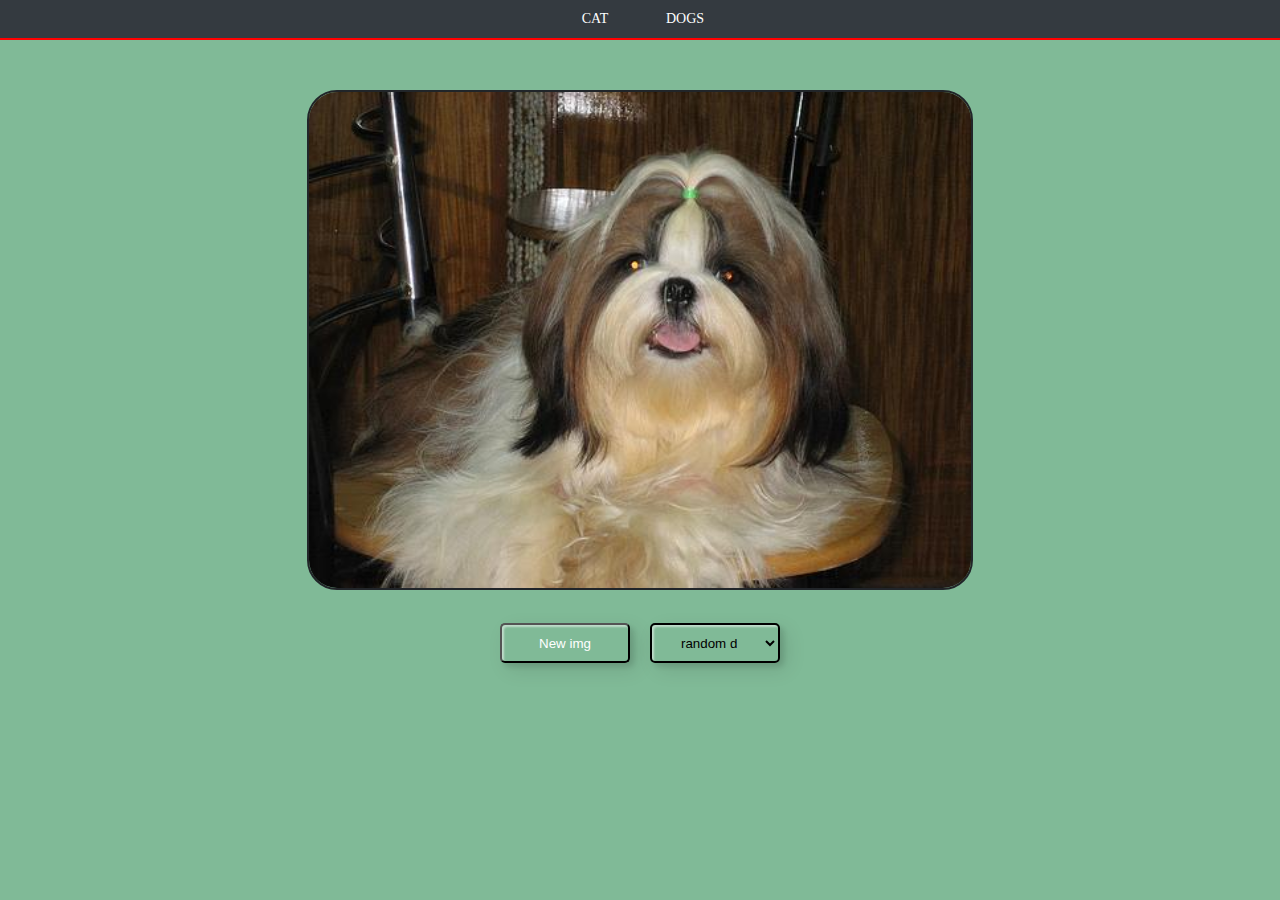
<file: index.html>
<!DOCTYPE html>
<html lang="en">
<head>
    <meta charset="UTF-8">
    <meta http-equiv="X-UA-Compatible" content="IE=edge">
    <meta name="viewport" content="width=device-width, initial-scale=1.0">
    <link rel="stylesheet" href="css/style.css">
    <title>DOG</title>
</head>
<body>
    <div class="bar">
        <ul class="nav_bar">
            <div class="anime">
                <a class="main-bar-a a-anime" href="./index(cat).html">Cat</a>
            </div>
            <div class="manga">
                <a class="main-bar-a a-manga" href="./index.html">Dogs</a>
            </div>
        </ul>
    </div>
    <div class="container">
        <img class="dog-img" src="./img/n02086240_4629.jpg" alt="">
        <div class="select-conteiner">
            <button class="custom-btn">New img</button>
            <select title="dog" class="selectDog">
                <option selected value="random dog">random dog</option>
            </select>
        </div>
    </div>
    <script src="./js/main.js"></script>
</body>
</html>
</file>
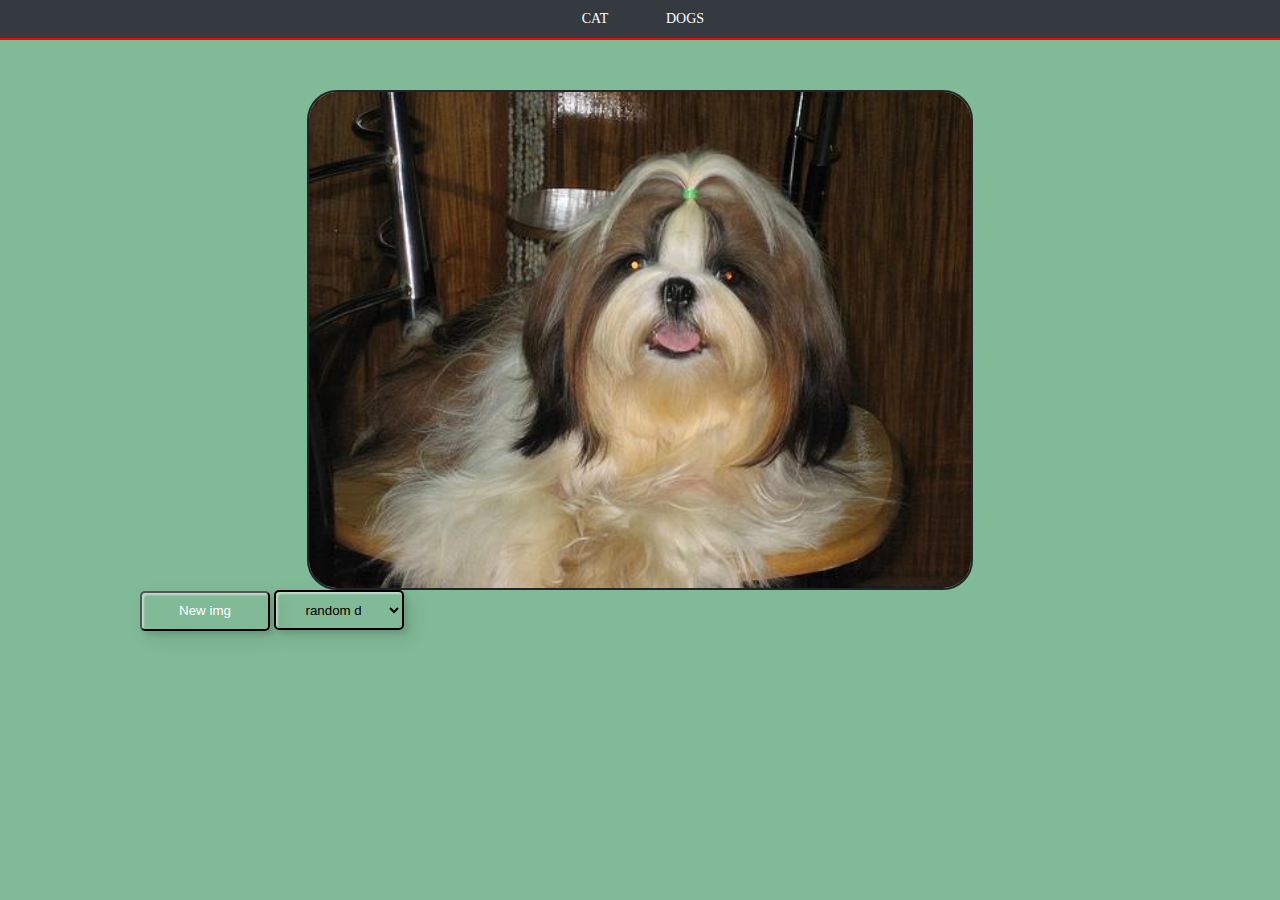
<file: index(dog).html>
<!DOCTYPE html>
<html lang="en">
<head>
    <meta charset="UTF-8">
    <meta http-equiv="X-UA-Compatible" content="IE=edge">
    <meta name="viewport" content="width=device-width, initial-scale=1.0">
    <link rel="stylesheet" href="css/style.css">
    <title>DOG</title>
</head>
<body>
    <div class="bar">
        <ul class="nav_bar">
            <div class="anime">
                <a class="main-bar-a a-anime" href="./index(cat).html">Cat</a>
            </div>
            <div class="manga">
                <a class="main-bar-a a-manga" href="./index(dog).html">Dogs</a>
            </div>
        </ul>
    </div>
    <div class="container">
        <img class="dog-img" src="./img/n02086240_4629.jpg" alt="">
        <button class="custom-btn">New img</button>
        <select title="dog" class="selectDog">
            <option selected value="random dog">random dog</option>
        </select>
    </div>
    <script src="./js/main.js"></script>
</body>
</html>
</file>
<file: css/style.css>
* {
    margin: 0;
    padding: 0;
    box-sizing: border-box;
}
body {
    background: rgb(128, 186, 151);
    background-position: center top;
    background-repeat: no-repeat;
    background-size: auto;
    background-attachment: fixed;
    font-family: -apple-system,BlinkMacSystemFont,"Segoe UI",Roboto,"Helvetica Neue",Arial,sans-serif,"Apple Color Emoji","Segoe UI Emoji","Segoe UI Symbol";
    font-size: 1rem;
    font-weight: 400;
    line-height: 1.5;
    color: #212529;
}
ul, li {
    margin: 0;
    padding: 0;
}
li {
    list-style-type: none;
}

a {
    text-decoration: none;
    display: block;
    font-size: 20px;
}

.bar {
    display: flex;
    justify-content: center;
    height: 40px;
    width: 100%;
    color: white;
    background-color: #343a40!important;
    border-bottom: 2px solid red;
}

.nav_bar {
    display: flex;
    flex-wrap: wrap;
}

.bar_logo_img {
    margin: 8px 0 0 30px;
}

.login {
    margin: 8px 30px 0 0;
}

.main-bar-a {
    color: white;
    font: 14px/1 Tahoma;
    display: block;
    width: 90px;
    text-align: center;
    padding: 12px 0 15px;
    text-transform: uppercase;
    position: relative;
    z-index: 11;
}

.a-tab-li {
    font-family: 'Montserrat', sans-serif;
    font-size: 14px;
    text-align: center;
    letter-spacing: 2px;
    font-weight: 600;
    color: #524f4e;
}


.anime:hover .main-bar-ul  {
    display: flex;
    justify-content: center;
}

.manga:hover .main-bar-ul  {
    display: flex;
    justify-content: center;
}

.tab-li {
    margin: 10px;
    text-decoration: none;
    display: inline-block;
    width: 160px;
    height: 45px;
    line-height: 45px;
    border-radius: 45px;
    background: transparent;
    border: none;
    box-shadow: 0 8px 15px rgb(0 0 0 / 10%);
    transition: .3s;
}

.tab-li:hover {
    box-shadow: 0 8px 10px rgba(255, 255, 255, 0.3);
    background: white;
}

.tab-li:hover .a-tab-li {
    color: black;
}

.a-ul-anime, .a-ul-manga {
    color: white;
}

.main-bar-ul {
    display: none;
    position: absolute;
    top: 40px;
    left: 50%;
    margin-right: -50%;
    transform: translate(-50%);
    z-index: 109;
    width: 40%;
    background: #343a40;
    border-radius: 0 0 10px 10px;
}

.text_about {
    width: 100%;
    margin-top: 30px;
    background-color: #000000b0;
}

.text_hs {
    width: 80%;
    margin: 0 auto;
}

.h1_about {
    font-size: 32px;
    font-weight: 500;
    font-family: -apple-system,BlinkMacSystemFont,"Segoe UI",Roboto,"Helvetica Neue",Arial,sans-serif,"Apple Color Emoji","Segoe UI Emoji","Segoe UI Symbol";
    line-height: 1.2;
    color: #ffffff;
    margin-bottom: 8px;
    padding-top: 16px;
}

.container {
    max-width: 1000px;
    margin: 50px auto;
}

.dog-img {
    display: block;
    margin: 0 auto;
    min-height: 500px;
    max-height: 500px;
    border: 2px solid #212529;
    border-radius: 30px;
}

.selectDog {
    width: 130px;
    height: 40px;
    border-radius: 5px;
    padding: 10px 25px;
    font-family: 'Lato', sans-serif;
    font-weight: 500;
    background: transparent;
    cursor: pointer;
    transition: all 0.3s ease;
     box-shadow:inset 2px 2px 2px 0px rgba(255,255,255,.5),
     7px 7px 20px 0px rgba(0,0,0,.1),
     4px 4px 5px 0px rgba(0,0,0,.1);
    outline: none;
    border: 2px solid black;
}

.select-conteiner {
    display: flex;
    justify-content: center;
    margin-top: 33px;
    gap: 20px;
}


.cat-img {
    position: absolute;
    top: 6%;
    left: 10%;
    /* margin: 0 auto; */
    height: 600px;
}



.custom-btn {
    width: 130px;
    height: 40px;
    color: #fff;
    border-radius: 5px;
    padding: 10px 25px;
    font-family: 'Lato', sans-serif;
    font-weight: 500;
    background: transparent;
    cursor: pointer;
    transition: all 0.3s ease;
     box-shadow:inset 2px 2px 2px 0px rgba(255,255,255,.5),
     7px 7px 20px 0px rgba(0,0,0,.1),
     4px 4px 5px 0px rgba(0,0,0,.1);
    outline: none;
  }
</file>
